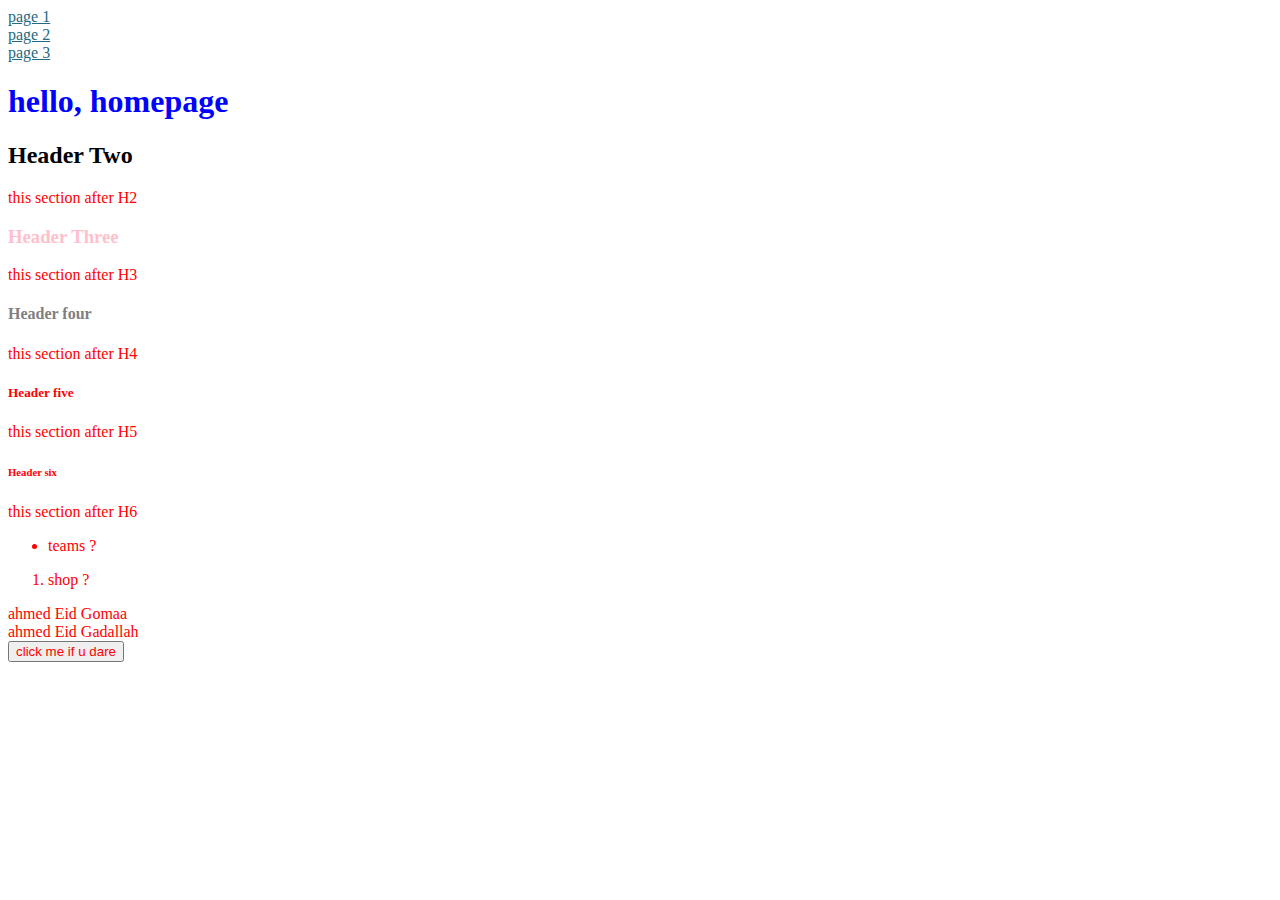
<file: homepage/index.html>
<!DOCTYPE html>

<html lang="en">
    <head>
        <link href="https://cdn.jsdelivr.net/npm/bootstrap@5.2.3/dist/css/bootstrap.min.css" rel="stylesheet" integrity="sha384-rbsA2VBKQhggwzxH7pPCaAqO46MgnOM80zW1RWuH61DGLwZJEdK2Kadq2F9CUG65" crossorigin="anonymous">
        <link rel="stylesheet" href="https://cdn.jsdelivr.net/npm/bootstrap@4.5.3/dist/css/bootstrap.min.css" integrity="sha384-TX8t27EcRE3e/ihU7zmQxVncDAy5uIKz4rEkgIXeMed4M0jlfIDPvg6uqKI2xXr2" crossorigin="anonymous">
        <script src="https://cdn.jsdelivr.net/npm/bootstrap@5.2.3/dist/js/bootstrap.bundle.min.js" integrity="sha384-kenU1KFdBIe4zVF0s0G1M5b4hcpxyD9F7jL+jjXkk+Q2h455rYXK/7HAuoJl+0I4" crossorigin="anonymous"></script>
        <link href="styles.css" rel="stylesheet">
        <title>My Webpage</title>
    </head>
    <body>
        <div class = "container">
            <div class = "row">
                <div class = "col-4">
                    <a href = "page1.html">page 1</a>
                </div>
                <div class = "col-4">
                    <a href = "page2.html">page 2</a>
                </div>
                <div class = "col-4">
                    <a href = "page3.html">page 3</a>
                </div>
            </div>
        </div>
        <h1>
            hello, homepage
        </h1>
        <h2>
            Header Two
        </h2>
        <p>
            this section after H2
        </p>
        <h3>
            Header Three
        </h3>
        <p>
            this section after H3
        </p>
        <h4>
            Header four
        </h4>
        <p>
            this section after H4
        </p>
        <h5>
            Header five
        </h5>
        <p>
            this section after H5
        </p>
        <h6>
            Header six
        </h6>
        <p>
            this section after H6
        </p>
        <ul>
            <li>teams ?</li>
        </ul>
        <ol>
            <li>shop ?</li>
        </ol>
        <div class = "container">
            <div class = "row">
                <div class = "col-6">
                    ahmed Eid Gomaa
                </div>
                <div class = "col-6">
                    ahmed Eid Gadallah
                </div>
            </div>
        </div>
        <div>
            <button onclick = clicked()>
                click me if u dare
            </button>
        </div>
    </body>
    <script src="https://code.jquery.com/jquery-3.5.1.slim.min.js" integrity="sha384-DfXdz2htPH0lsSSs5nCTpuj/zy4C+OGpamoFVy38MVBnE+IbbVYUew+OrCXaRkfj" crossorigin="anonymous"></script>
    <script>
        function clicked(){
            alert("clicked");
        }
    </script>
    <script src="https://cdn.jsdelivr.net/npm/bootstrap@4.5.3/dist/js/bootstrap.bundle.min.js" integrity="sha384-ho+j7jyWK8fNQe+A12Hb8AhRq26LrZ/JpcUGGOn+Y7RsweNrtN/tE3MoK7ZeZDyx" crossorigin="anonymous"></script>
</html>
</file>
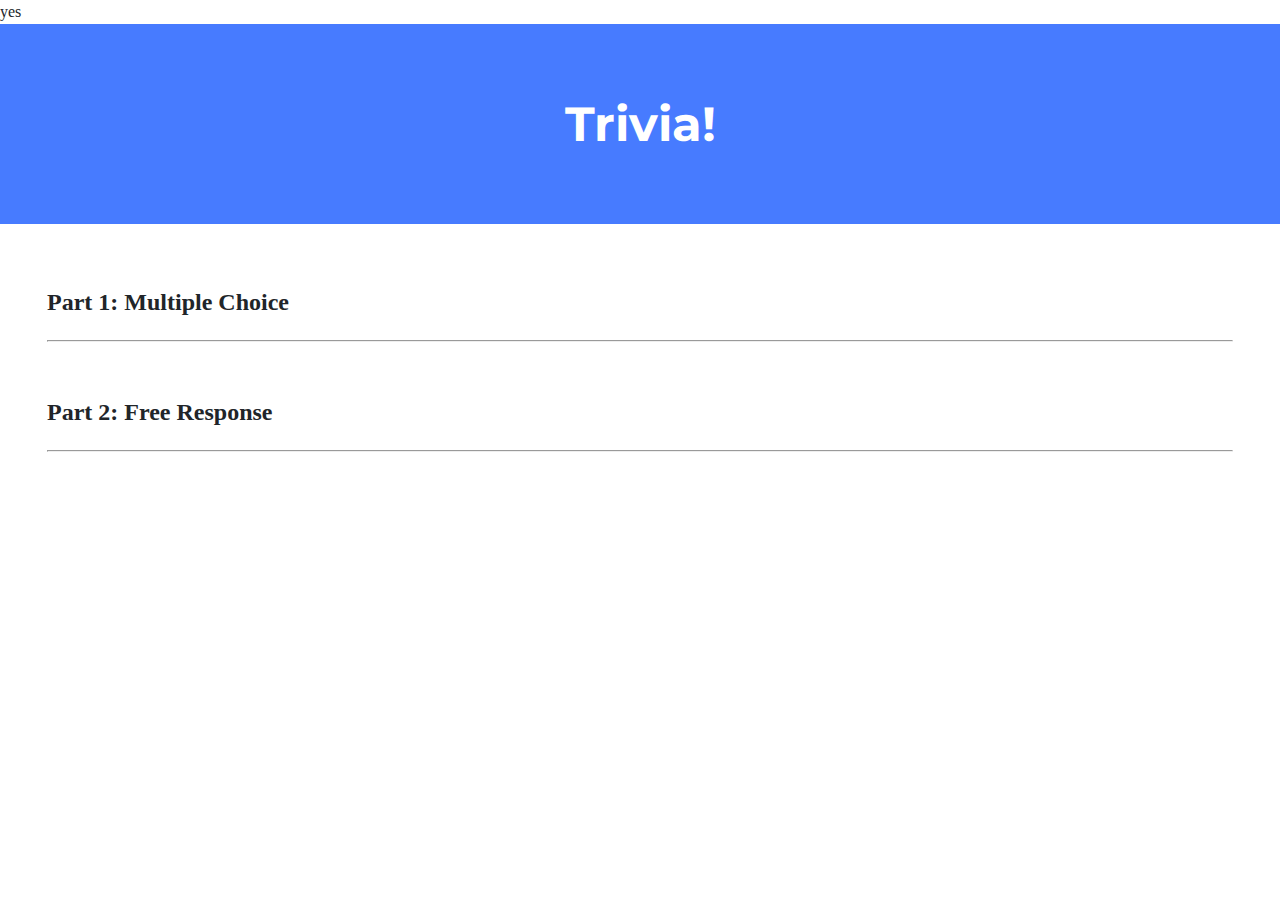
<file: trivia/index.html>
yes<!DOCTYPE html>

<html lang="en">
    <head>
        <link href="https://fonts.googleapis.com/css2?family=Montserrat:wght@500&display=swap" rel="stylesheet">
        <link rel="stylesheet" href="https://cdn.jsdelivr.net/npm/bootstrap@4.5.3/dist/css/bootstrap.min.css" integrity="sha384-TX8t27EcRE3e/ihU7zmQxVncDAy5uIKz4rEkgIXeMed4M0jlfIDPvg6uqKI2xXr2" crossorigin="anonymous">
        <link href="styles.css" rel="stylesheet">
        <title>Trivia!</title>
        <script>
            // TODO: Add code to check answers to questions
        </script>
    </head>
    <body>
        <div class="header">
            <h1>Trivia!</h1>
        </div>

        <div class="container">
            <div class="section">
                <h2>Part 1: Multiple Choice </h2>
                <hr>
                <!-- TODO: Add multiple choice question here -->
            </div>

            <div class="section">
                <h2>Part 2: Free Response</h2>
                <hr>
                <!-- TODO: Add free response question here -->
            </div>
        </div>

    <script src="https://code.jquery.com/jquery-3.5.1.slim.min.js" integrity="sha384-DfXdz2htPH0lsSSs5nCTpuj/zy4C+OGpamoFVy38MVBnE+IbbVYUew+OrCXaRkfj" crossorigin="anonymous"></script>
    <script src="https://cdn.jsdelivr.net/npm/bootstrap@4.5.3/dist/js/bootstrap.bundle.min.js" integrity="sha384-ho+j7jyWK8fNQe+A12Hb8AhRq26LrZ/JpcUGGOn+Y7RsweNrtN/tE3MoK7ZeZDyx" crossorigin="anonymous"></script>
    </body>
</html>
</file>
<file: homepage/styles.css>
*{
    color: red;
}
h1{
    font-size: 50;
    color: blue;
}
h2{
    font-size: 45;
    color: black;
}
h3{
    font-size: 40;
    color: pink;
}
h4{
    font-size: 35;
    color: gray;
}
a{
    font-size: 25;
    color: #256983;
}
</file>
<file: trivia/styles.css>
body {
    background-color: #fff;
    color: #212529;
    font-size: 1rem;
    font-weight: 400;
    line-height: 1.5;
    margin: 0;
    text-align: left;
}

.container {
    margin-left: auto;
    margin-right: auto;
    padding-left: 15px;
    padding-right: 15px;
}

.header {
    background-color: #477bff;
    color: #fff;
    margin-bottom: 2rem;
    padding: 2rem 1rem;
    text-align: center;
}

.section {
    padding: 0.5rem 2rem 1rem 2rem;
}

.section:hover {
    background-color: #f5f5f5;
    transition: color 2s ease-in-out, background-color 0.15s ease-in-out;
}

h1 {
    font-family: 'Montserrat', sans-serif;
    font-size: 48px;
}

button, input[type="submit"] {
    background-color: #d9edff;
    border: 1px solid transparent;
    border-radius: 0.25rem;
    font-size: 0.95rem;
    font-weight: 400;
    line-height: 1.5;
    padding: 0.375rem 0.75rem;
    text-align: center;
    transition: color 0.15s ease-in-out, background-color 0.15s ease-in-out, border-color 0.15s ease-in-out, box-shadow 0.15s ease-in-out;
    vertical-align: middle;
}


input[type="text"] {
    line-height: 1.8;
    width: 25%;
}

input[type="text"]:hover {
    background-color: #f5f5f5;
    transition: color 2s ease-in-out, background-color 0.15s ease-in-out;
}
</file>
